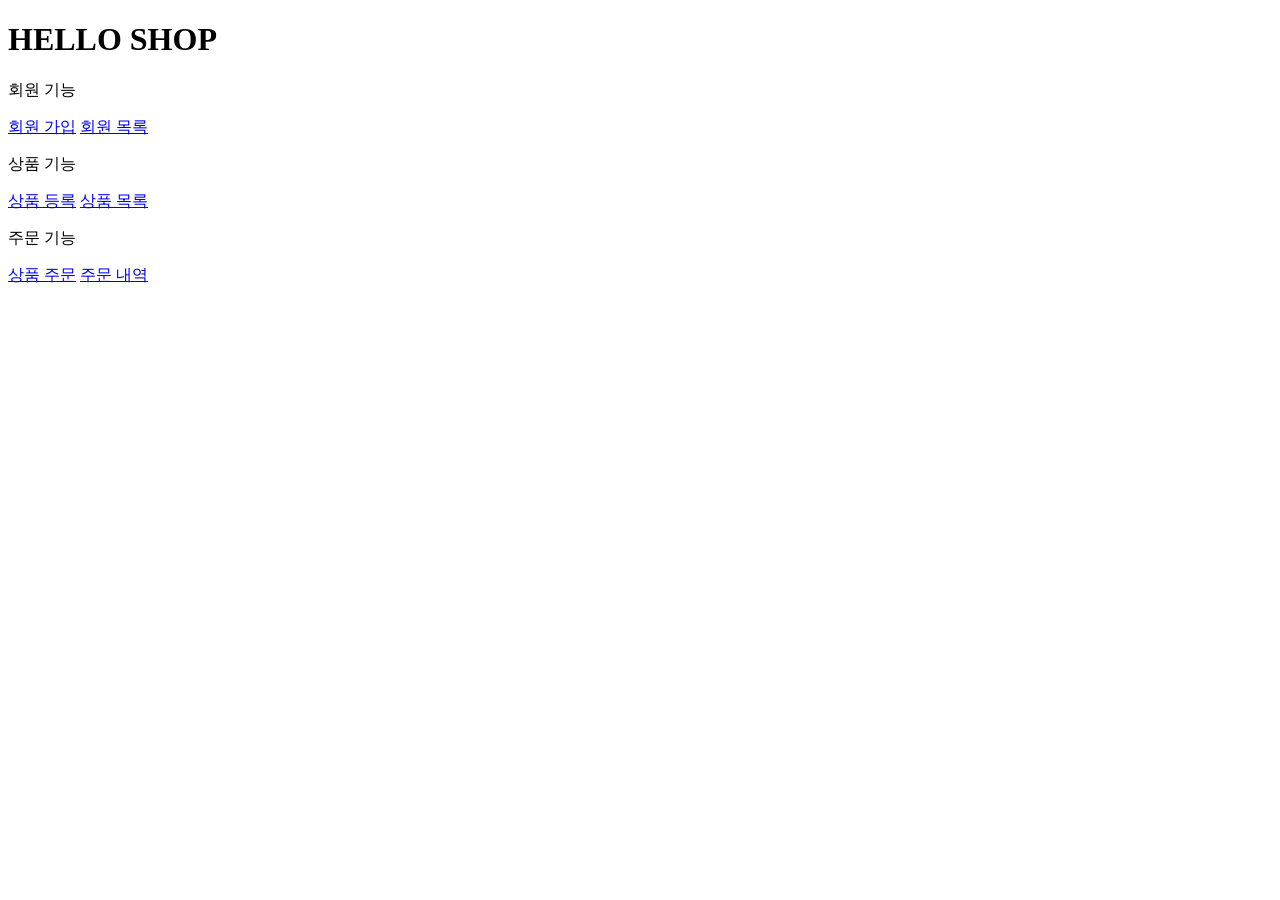
<file: src/main/resources/templates/home.html>
<!DOCTYPE HTML>
<html xmlns:th="http://www.thymeleaf.org">
<head th:replace="fragments/header :: header">
    <title>Hello</title>
    <meta http-equiv="Content-Type" content="text/html; charset=UTF-8" />
</head>
<body>
<div class="container">
    <div th:replace="fragments/bodyHeader :: bodyHeader" />
    <div class="jumbotron"> <h1>HELLO SHOP</h1>
        <p class="lead">회원 기능</p> <p>
            <a class="btn btn-lg btn-secondary" href="/members/new">회원 가입</a>
            <a class="btn btn-lg btn-secondary" href="/members">회원 목록</a> </p>
        <p class="lead">상품 기능</p> <p>
            <a class="btn btn-lg btn-dark" href="/items/new">상품 등록</a>
            <a class="btn btn-lg btn-dark" href="/items">상품 목록</a> </p>
        <p class="lead">주문 기능</p>

        <p>
            <a class="btn btn-lg btn-info" href="/order">상품 주문</a> <a class="btn btn-lg btn-info" href="/orders">주문 내역</a>
        </p> </div>
    <div th:replace="fragments/footer :: footer" />
</div> <!-- /container -->
</body>
</html>
</file>
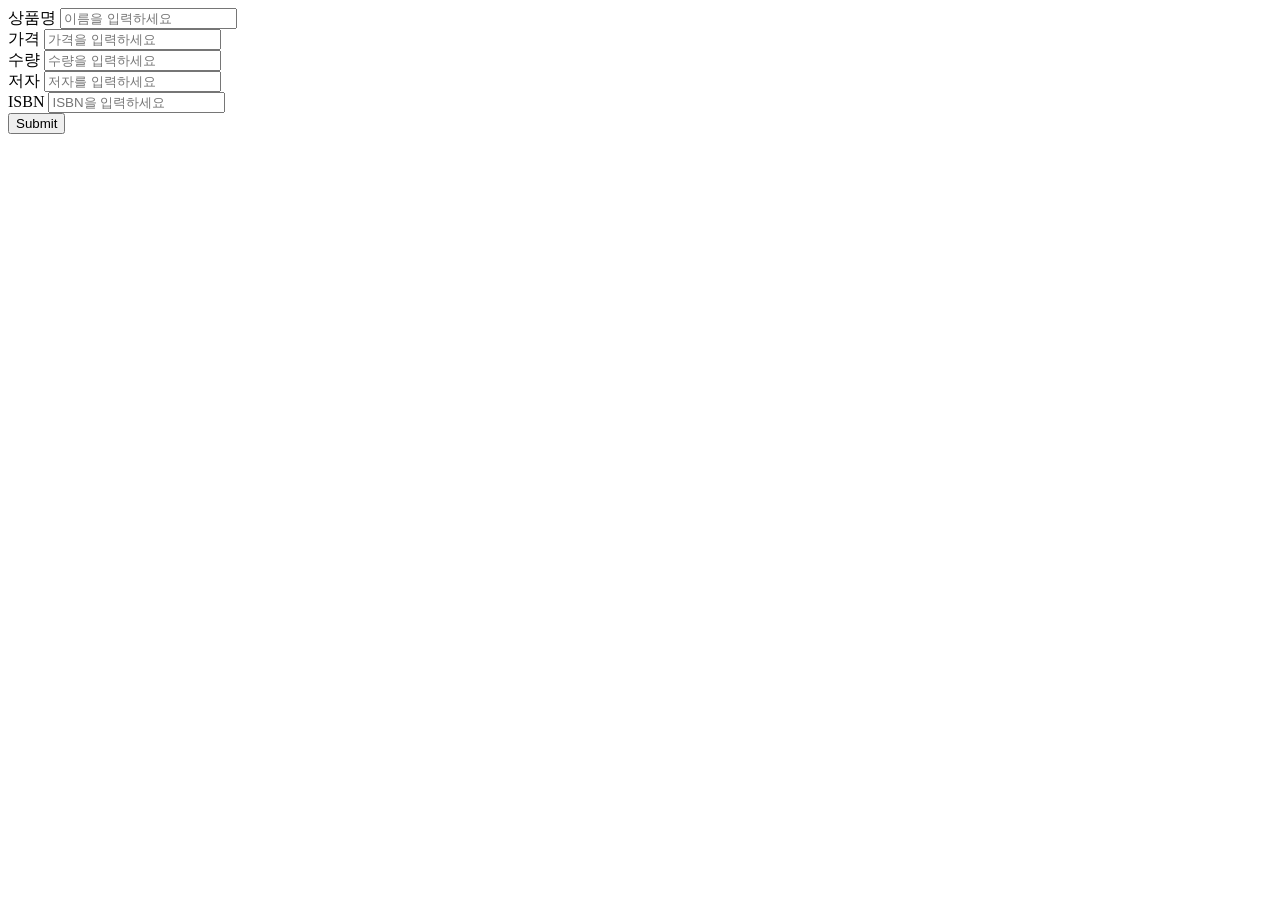
<file: src/main/resources/templates/items/createItemForm.html>
<!DOCTYPE HTML>
<html xmlns:th="http://www.thymeleaf.org">
<head th:replace="fragments/header :: header" />
<body>
<div class="container">
    <div th:replace="fragments/bodyHeader :: bodyHeader"/>
    <form th:action="@{/items/new}" th:object="${form}" method="post">
        <div class="form-group">
            <label th:for="name">상품명</label>
            <input type="text" th:field="*{name}" class="form-control" placeholder="이름을 입력하세요">
        </div>
        <div class="form-group">
            <label th:for="price">가격</label>
            <input type="number" th:field="*{price}" class="form-control" placeholder="가격을 입력하세요">
        </div>
        <div class="form-group">
            <label th:for="stockQuantity">수량</label>
            <input type="number" th:field="*{stockQuantity}" class="form-control" placeholder="수량을 입력하세요">
        </div>
        <div class="form-group">
            <label th:for="author">저자</label>
            <input type="text" th:field="*{author}" class="form-control" placeholder="저자를 입력하세요">

        </div>
        <div class="form-group">
            <label th:for="isbn">ISBN</label>
            <input type="text" th:field="*{isbn}" class="form-control" placeholder="ISBN을 입력하세요">
        </div>
        <button type="submit" class="btn btn-primary">Submit</button>
    </form>
    <br/>
    <div th:replace="fragments/footer :: footer" />
</div> <!-- /container -->
</body>
</html>
</file>
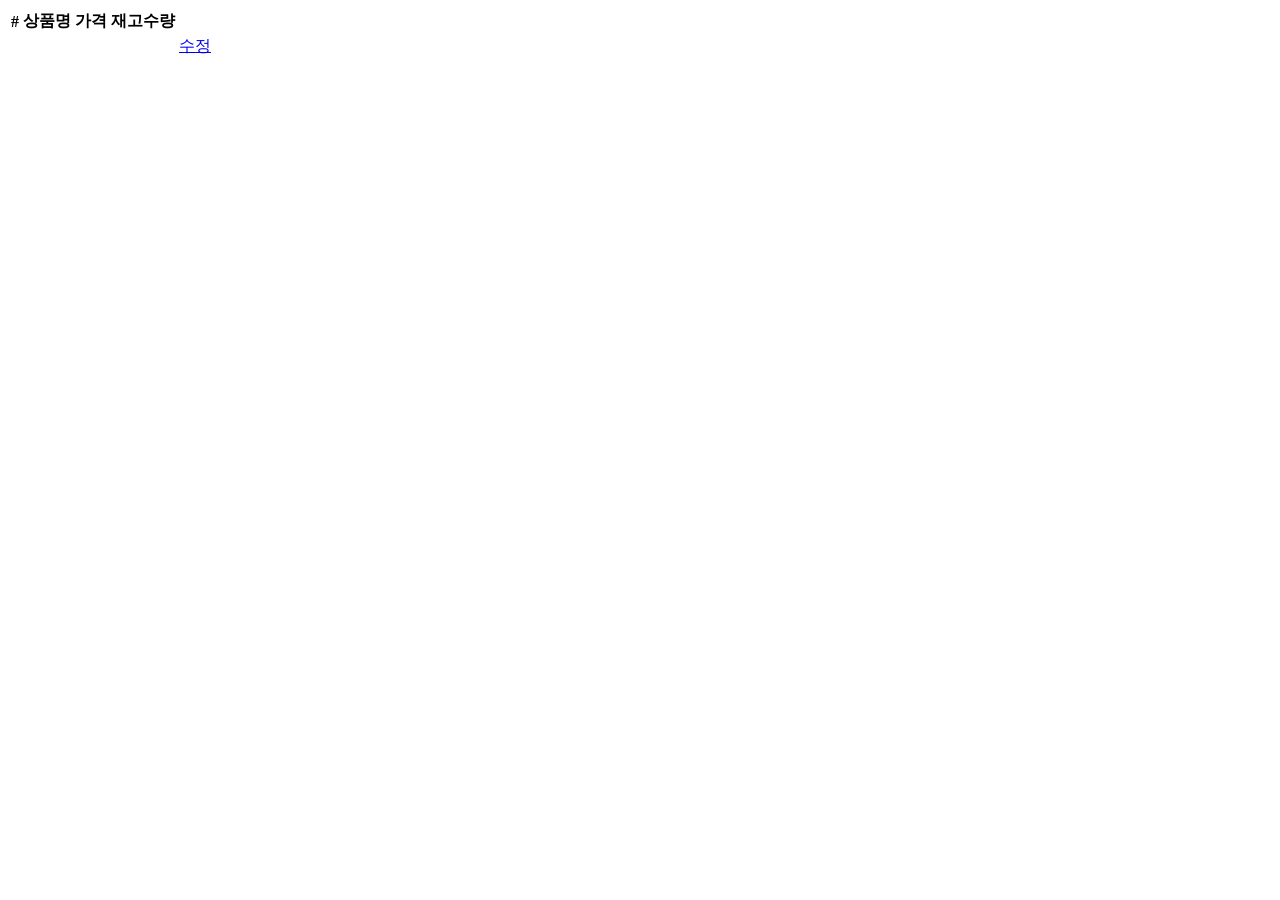
<file: src/main/resources/templates/items/itemList.html>
<!DOCTYPE HTML>
<html xmlns:th="http://www.thymeleaf.org">
<head th:replace="fragments/header :: header" />
<body>
<div class="container">
    <div th:replace="fragments/bodyHeader :: bodyHeader"/>
    <div>
        <table class="table table-striped">
            <thead> <tr>
                <th>#</th> <th>상품명</th> <th>가격</th> <th>재고수량</th> <th></th>
            </tr>
            </thead>
            <tbody>
            <tr th:each="item : ${items}">
                <td th:text="${item.id}"></td>
                <td th:text="${item.name}"></td>
                <td th:text="${item.price}"></td>
                <td th:text="${item.stockQuantity}"></td>
                <td>
                    <a href="#" th:href="@{/items/{id}/edit (id=${item.id})}" class="btn btn-primary" role="button">수정</a>
                </td> </tr>
            </tbody>
        </table>
    </div>
</file>
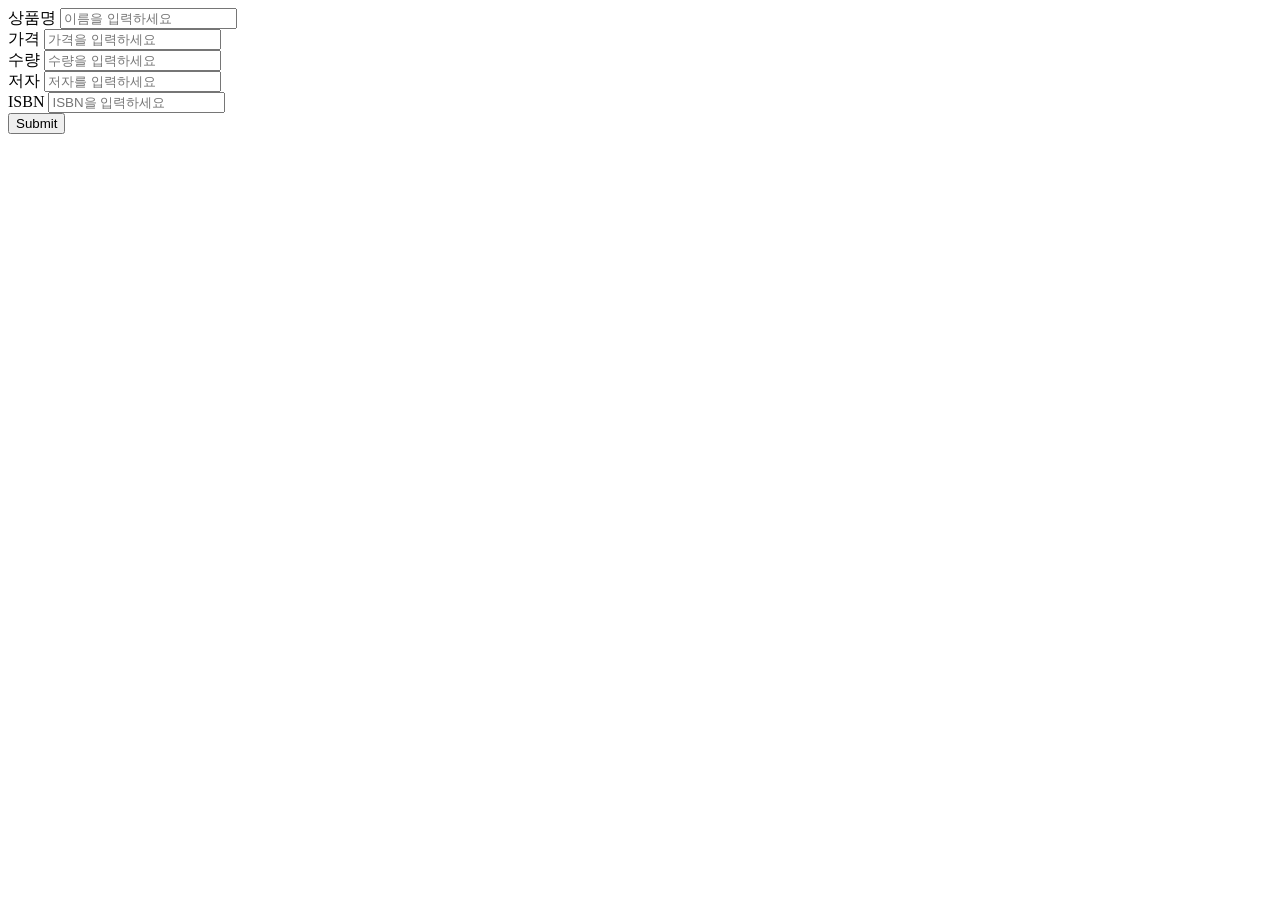
<file: src/main/resources/templates/items/updateItemForm.html>
<!DOCTYPE HTML>
<html xmlns:th="http://www.thymeleaf.org">
<head th:replace="fragments/header :: header" />
<body>
<div class="container">
    <div th:replace="fragments/bodyHeader :: bodyHeader"/>
    <form th:object="${form}" method="post">
        <!-- id -->

        <input type="hidden" th:field="*{id}" />
        <div class="form-group">
            <label th:for="name">상품명</label>
            <input type="text" th:field="*{name}" class="form-control"
                   placeholder="이름을 입력하세요" /> </div>
        <div class="form-group">
            <label th:for="price">가격</label>
            <input type="number" th:field="*{price}" class="form-control"
                   placeholder="가격을 입력하세요" /> </div>
        <div class="form-group">
            <label th:for="stockQuantity">수량</label>
            <input type="number" th:field="*{stockQuantity}" class="form-control" placeholder="수량을 입력하세요" /> </div>
        <div class="form-group">
            <label th:for="author">저자</label>
            <input type="text" th:field="*{author}" class="form-control"
                   placeholder="저자를 입력하세요" /> </div>
        <div class="form-group">
            <label th:for="isbn">ISBN</label>
            <input type="text" th:field="*{isbn}" class="form-control"
                   placeholder="ISBN을 입력하세요" /> </div>
        <button type="submit" class="btn btn-primary">Submit</button>
    </form>
    <div th:replace="fragments/footer :: footer" />
</div> <!-- /container -->
</body>
</html>
</file>
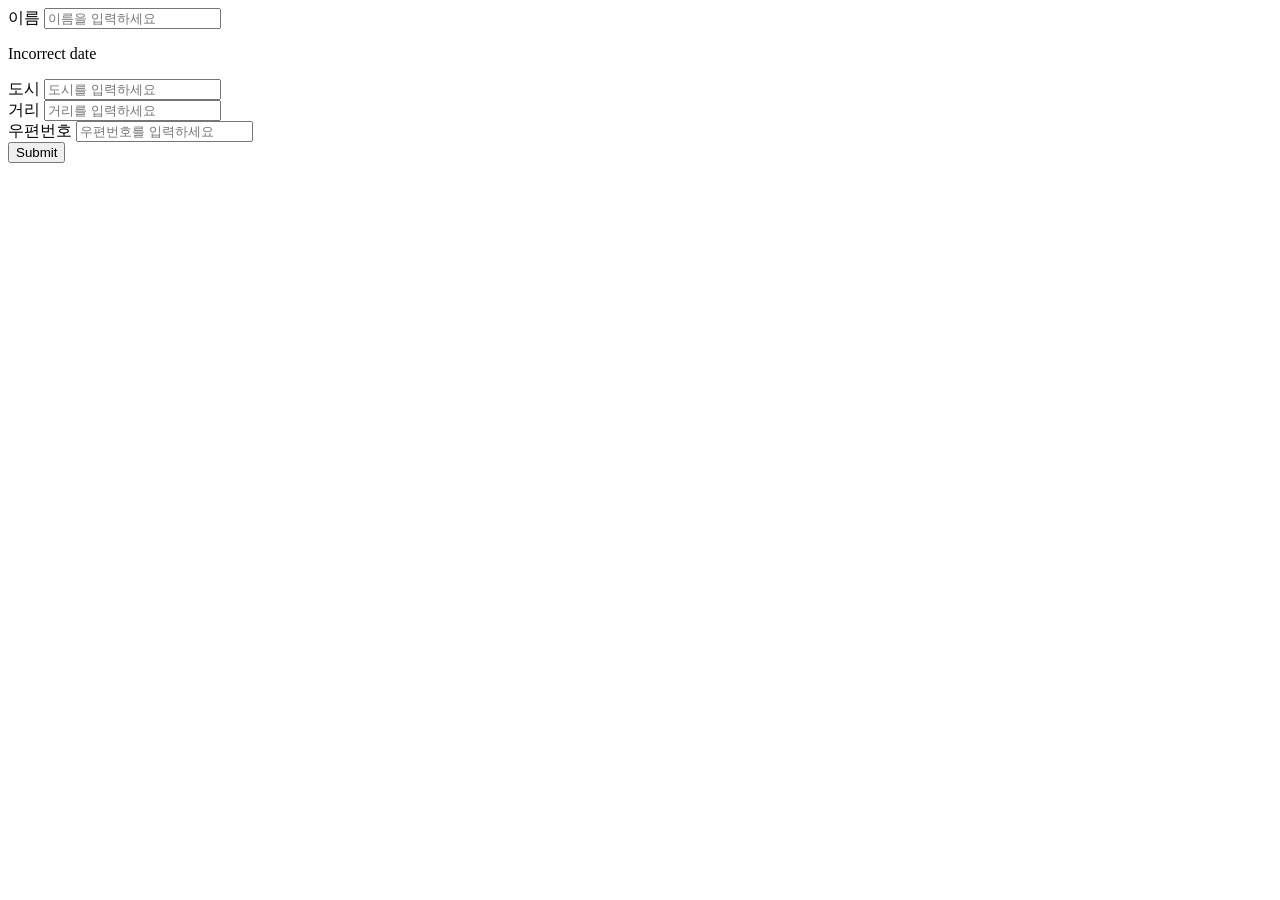
<file: src/main/resources/templates/members/createMemberForm.html>
<!DOCTYPE HTML>
<html xmlns:th="http://www.thymeleaf.org">
<head th:replace="fragments/header :: header" />
<style>
    .fieldError {
        border-color: #bd2130;
    }
</style>
<body>
<div class="container">
    <div th:replace="fragments/bodyHeader :: bodyHeader"/>
    <form role="form" action="/members/new" th:object="${memberForm}"
          method="post">
        <div class="form-group">
            <label th:for="name">이름</label>
            <input type="text" th:field="*{name}" class="form-control"
                   placeholder="이름을 입력하세요"
                   th:class="${#fields.hasErrors('name')}? 'form-control fieldError' : 'form-control'">
            <p th:if="${#fields.hasErrors('name')}" th:errors="*{name}">Incorrect date</p>
        </div>
        <div class="form-group">
            <label th:for="city">도시</label>
            <input type="text" th:field="*{city}" class="form-control"
                   placeholder="도시를 입력하세요"> </div>
        <div class="form-group">
            <label th:for="street">거리</label>
            <input type="text" th:field="*{street}" class="form-control"
                   placeholder="거리를 입력하세요"> </div>
        <div class="form-group">
            <label th:for="zipcode">우편번호</label>
            <input type="text" th:field="*{zipcode}" class="form-control"
                   placeholder="우편번호를 입력하세요"> </div>
        <button type="submit" class="btn btn-primary">Submit</button>
    </form>
    <br/>
    <div th:replace="fragments/footer :: footer" />
</div> <!-- /container -->
</body>
</html>
</file>
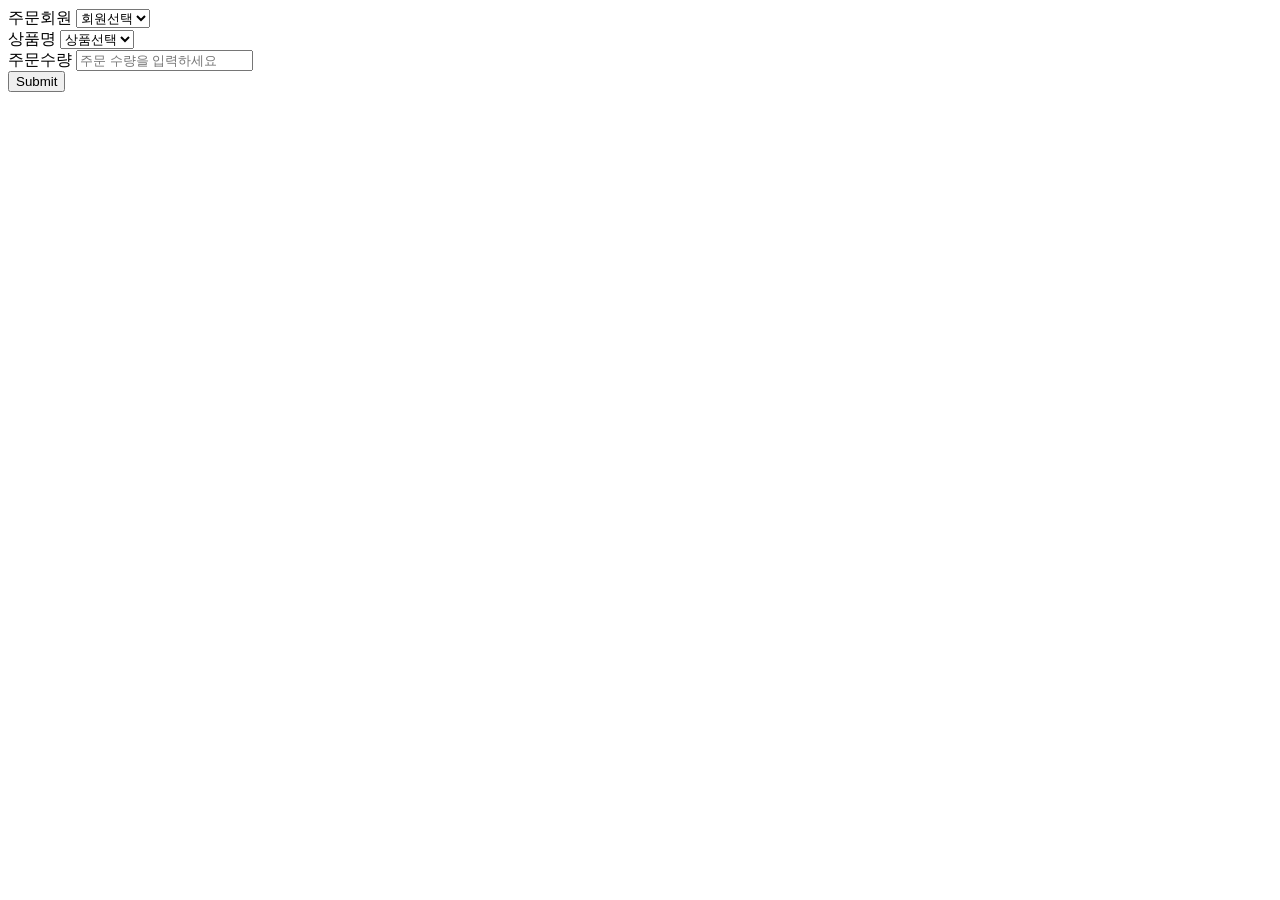
<file: src/main/resources/templates/order/orderForm.html>
<!DOCTYPE HTML>
<html xmlns:th="http://www.thymeleaf.org">
<head th:replace="fragments/header :: header" />
<body>
<div class="container">
    <div th:replace="fragments/bodyHeader :: bodyHeader"/>
    <form role="form" action="/order" method="post">
        <div class="form-group">
            <label for="member">주문회원</label>
            <select name="memberId" id="member" class="form-control">
                <option value="">회원선택</option> <option th:each="member : ${members}"
                                                       th:value="${member.id}"
                                                       th:text="${member.name}" />
            </select>
        </div>
        <div class="form-group">
            <label for="item">상품명</label>
            <select name="itemId" id="item" class="form-control">
                <option value="">상품선택</option> <option th:each="item : ${items}"
                                                       th:value="${item.id}"
                                                       th:text="${item.name}" />
            </select>
        </div>
        <div class="form-group">
            <label for="count">주문수량</label>
            <input type="number" name="count" class="form-control" id="count"
                   placeholder="주문 수량을 입력하세요"> </div>

        <button type="submit" class="btn btn-primary">Submit</button>
    </form>
    <br/>
    <div th:replace="fragments/footer :: footer" />
</div> <!-- /container -->
</body>
</html>
</file>
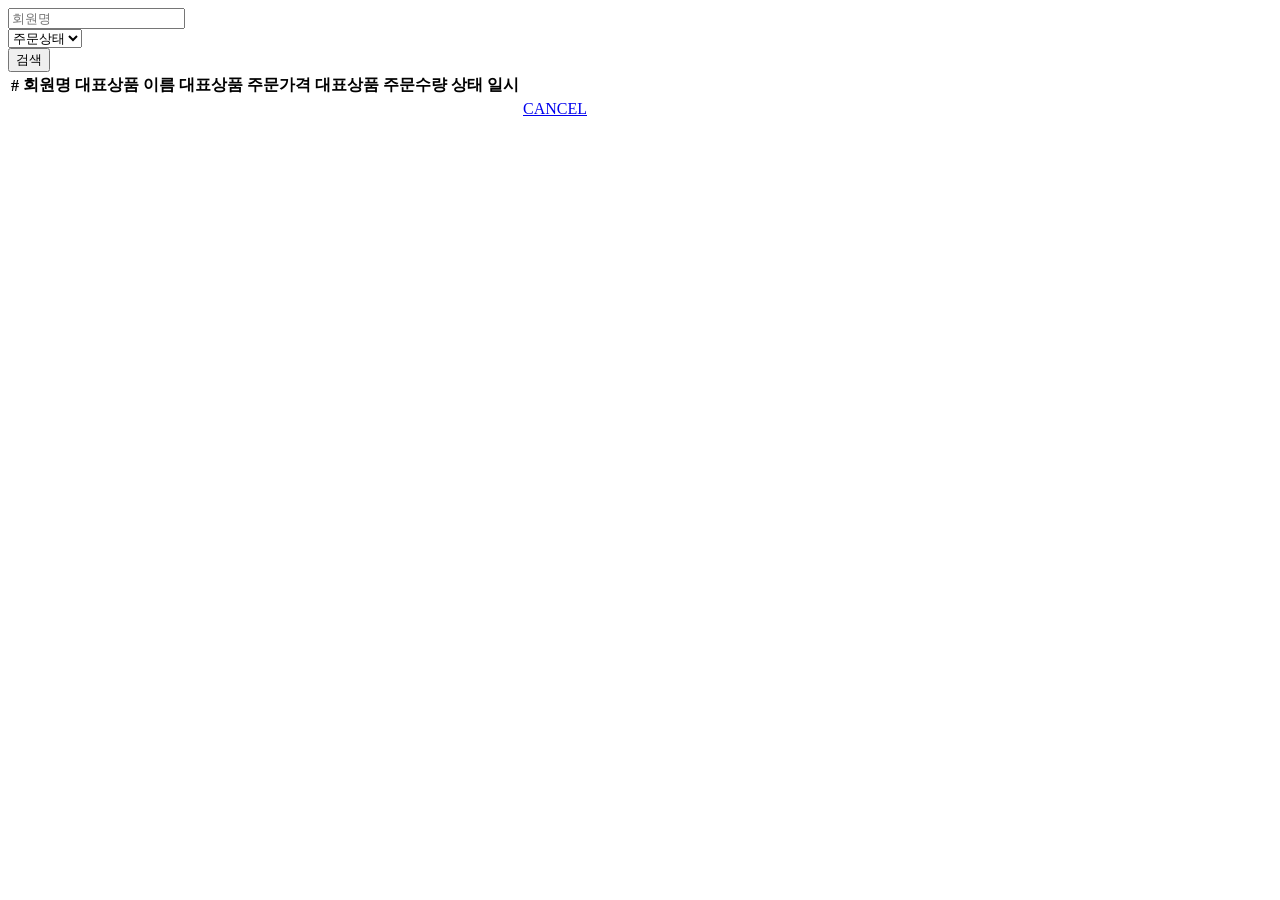
<file: src/main/resources/templates/order/orderList.html>
<!DOCTYPE HTML>
<html xmlns:th="http://www.thymeleaf.org">
<head th:replace="fragments/header :: header"/>
<body>
<div class="container">

    <div th:replace="fragments/bodyHeader :: bodyHeader"/>
    <div> <div>
        <form th:object="${orderSearch}" class="form-inline">
            <div class="form-group mb-2">
                <input type="text" th:field="*{memberName}" class="form-control" placeholder="회원명"/>
            </div>
            <div class="form-group mx-sm-1 mb-2">
                <select th:field="*{orderStatus}" class="form-control"> <option value="">주문상태</option>
                    <option th:each=
                                    "status : ${T(jpabook.jpashop.domain.OrderStatus).values()}"
                            th:value="${status}"
                            th:text="${status}">option
                    </option>
                </select>
            </div>
            <button type="submit" class="btn btn-primary mb-2">검색</button> </form>
    </div>
        <table class="table table-striped">
            <thead>
            <tr>
                <th>#</th>
                <th>회원명</th>
                <th>대표상품 이름</th>
                <th>대표상품 주문가격</th>
                <th>대표상품 주문수량</th>
                <th>상태</th>
                <th>일시</th>
                <th></th>
            </tr>
            </thead>
            <tbody>
            <tr th:each="item : ${orders}">
                <td th:text="${item.id}"></td>
                <td th:text="${item.member.name}"></td>
                <td th:text="${item.orderItems[0].item.name}"></td>
                <td th:text="${item.orderItems[0].orderPrice}"></td>
                <td th:text="${item.orderItems[0].count}"></td>
                <td th:text="${item.status}"></td>
                <td th:text="${item.orderDate}"></td>
                <td>
                    <a th:if="${item.status.name() == 'ORDER'}" href="#"
                       th:href="'javascript:cancel('+${item.id}+')'"
                       class="btn btn-danger">CANCEL</a>
                </td>
            </tr>
            </tbody>
        </table>
    </div>
    <div th:replace="fragments/footer :: footer"/>
</div> <!-- /container -->
</body>
<script>
    function cancel(id) {
        var form = document.createElement("form");
        form.setAttribute("method", "post");
        form.setAttribute("action", "/orders/" + id + "/cancel");
        document.body.appendChild(form);
        form.submit();
    } </script>
</html>
</file>
